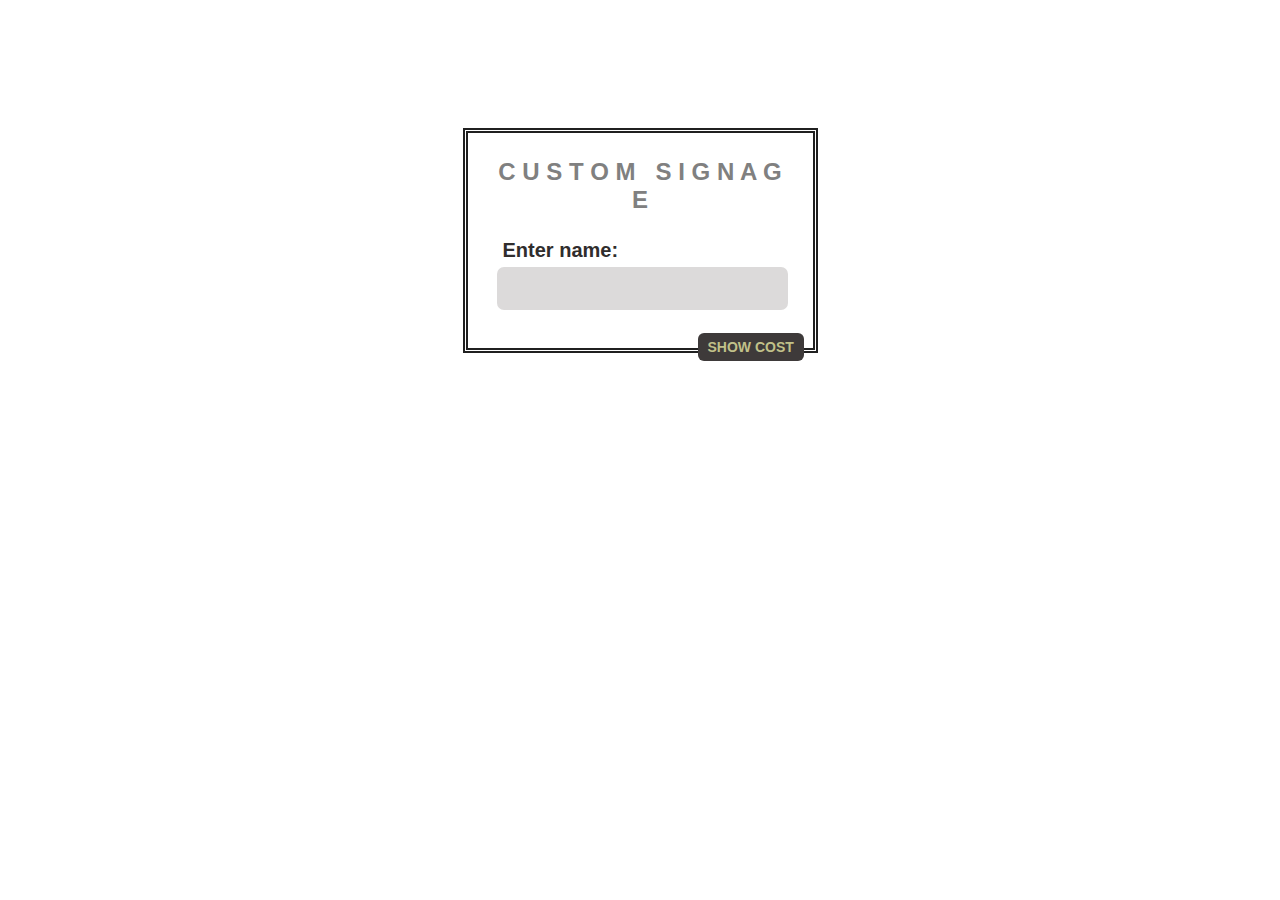
<file: index.html>
<!DOCTYPE html>
<html lang="en">
  <head>
    <meta charset="UTF-8" />
    <meta name="viewport" content="width=device-width, initial-scale=1.0" />
    <title>Custom Signage</title>
    <link rel="stylesheet" href="style.css" />
  </head>

  <body>
    <div>
      <header>
        <h1>C U S T O M &nbsp; S I G N A G E</h1>
      </header>
      <section class="section">
        <label
          style="
            font-weight: bold;
            font-family: 'Segoe UI', Tahoma, Geneva, Verdana, sans-serif;
            margin-left: 6px;
            font-size: 20px;
            color: rgb(48, 45, 45);
          "
          >Enter name:
          <p
            class="spn"
            id="error"
            style="
              font-size: 10px;
              color: red;
              font-family: 'Segoe UI', Tahoma, Geneva, Verdana, sans-serif;
            "
          ></p
        ></label>
        <input type="text" class="search" id="nameInput" />
      </section>
      <footer>
        <button class="show btn" onclick="calculateCost()">SHOW COST</button>
        <p id="result"></p>
      </footer>
    </div>

    <script src="script.js"></script>
  </body>
</html>
</file>
<file: style.css>
* {
  padding: 0;
  margin: 0;
  box-sizing: border-box;
}

body {
  font-family: "Trebuchet MS", "Lucida Sans Unicode", "Lucida Grande",
    "Lucida Sans", Arial, sans-serif;
  place-items: center;
  height: 50dvh;
}

h1 {
  text-align: center;
  font-size: x-large;
  margin: 15px 0px 25px 0px;
  color: grey;
}

section {
  margin: auto;
  margin-left: 4px;
  margin-bottom: 18px;
}

div {
  width: 355px;
  height: 225px;
  border: 5px double rgb(32, 32, 32);
  margin: auto;
  margin-top: 10%;
  padding-top: 10px;
  padding-left: 25px;
  padding-right: 25px;
}

input[type="text"] {
  width: 100%;
  display: inline-block;
  margin: 5px 0;
  padding: 14px 10px;
  box-sizing: border-box;
  border-radius: 7px;
  border: none;
  background-color: rgb(220, 218, 218);
}

footer {
  display: flex;
}

button {
  margin-top: 0;
  position: absolute;
  margin-left: 205px;
  padding: 6px 10px;
  font-weight: bold;
  color: rgb(193, 193, 137);
  font-size: 14px;
  border: none;
  background-color: rgb(62, 58, 58);
  border-radius: 6px;
  cursor: pointer;
}

.spn {
  display: none;
}
</file>
